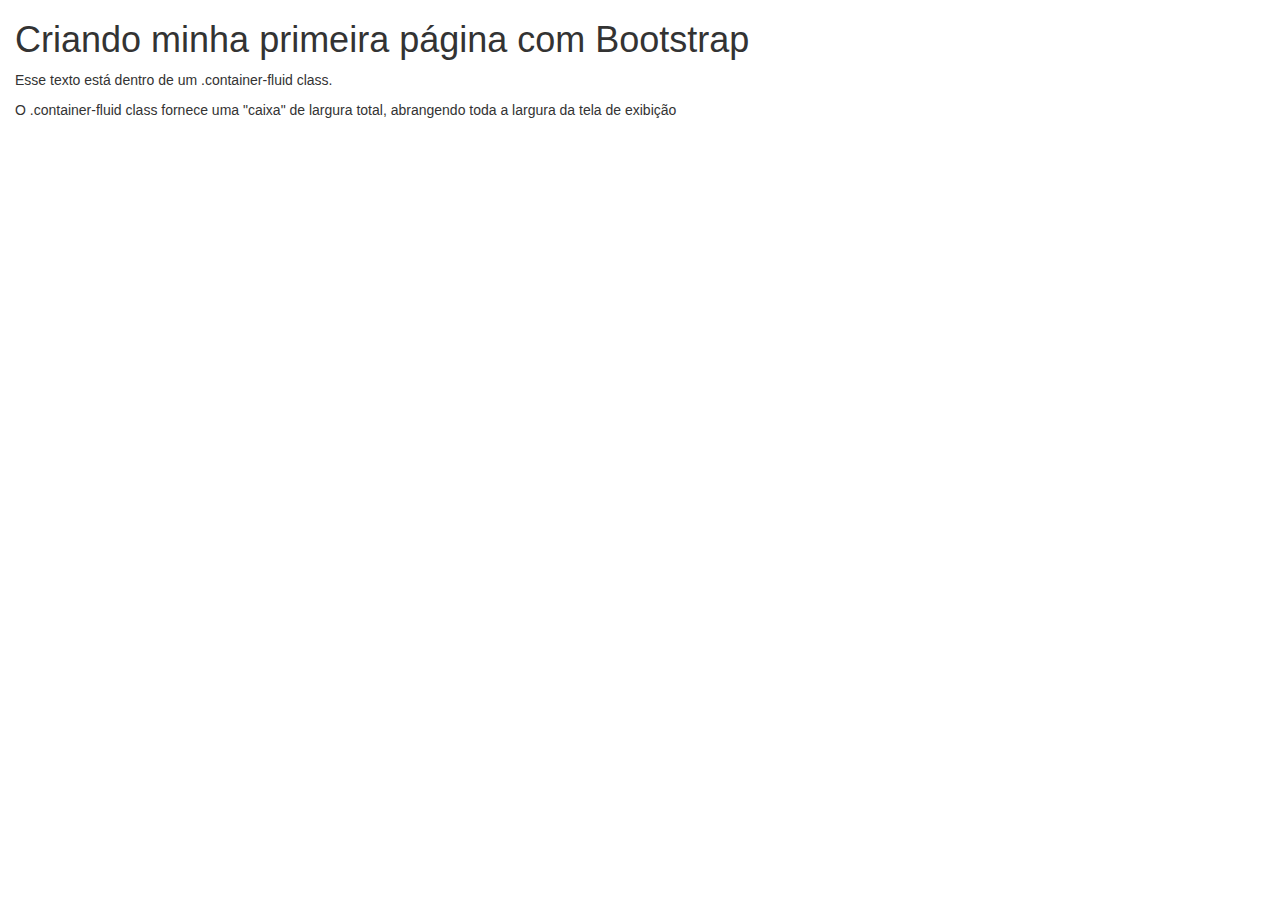
<file: Atividades/Atividade com Bootstrap/index.html>
<!DOCTYPE html>
<html lang="en">
<head>
  <title>Bootstrap Example</title>
  <meta charset="utf-8">
  <meta name="viewport" content="width=device-width, initial-scale=1">
  <link rel="stylesheet" href="https://maxcdn.bootstrapcdn.com/bootstrap/3.4.1/css/bootstrap.min.css">
  <script src="https://ajax.googleapis.com/ajax/libs/jquery/3.5.1/jquery.min.js"></script>
  <script src="https://maxcdn.bootstrapcdn.com/bootstrap/3.4.1/js/bootstrap.min.js"></script>
</head>
<body>
  
<div class="container-fluid">
  <h1>Criando minha primeira página com Bootstrap</h1>      
  <p>Esse texto está dentro de um .container-fluid class.</p> 
  <p>O .container-fluid class fornece uma "caixa" de largura total, abrangendo toda a largura da tela de exibição</p>           
</div>

</body>
</html>
</file>
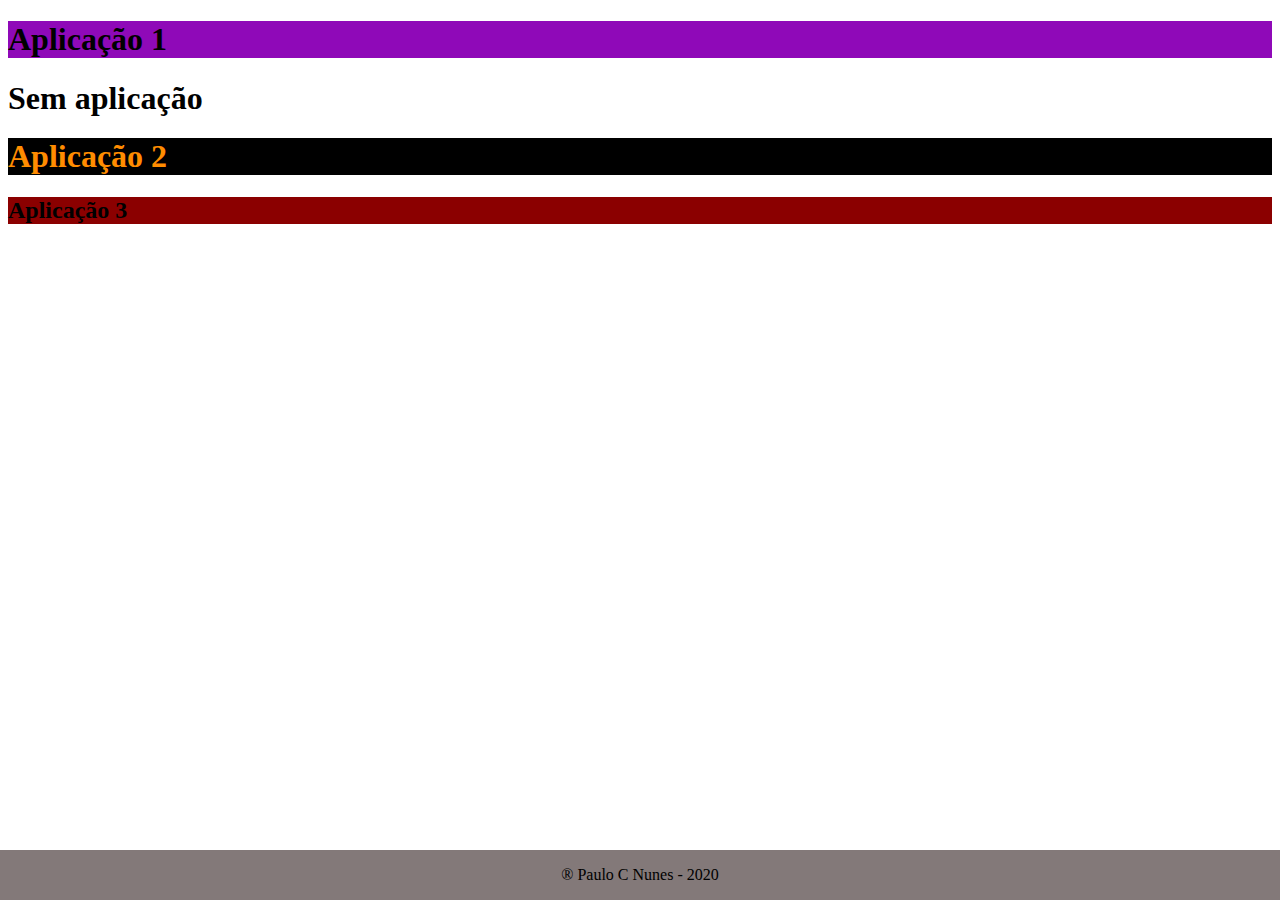
<file: Testes - Exemplos/Aplicação CSS.html>
<!DOCTYPE html>
<html> 

<head> 
    <title>TESTANDO CSS COM HTML </title> 
    <link rel="stylesheet" href="Estilos.css" />
</head>

<body>

    <h1 class="cores1"> Aplicação 1 </h1>

    <h1>Sem aplicação</h1>

    <h1 class="cores2"> Aplicação 2  </h1>

    <h2>Aplicação 3</h2>
<style>
    .footer {
        position: fixed;
        left: 0;
        bottom: 0;
        width: 100%;
        background-color: rgb(131, 121, 121);
        color: rgb(0, 0, 0);
        text-align: center;
        font-family: tahoma;
      }
</style>

<div class="footer">
    <p>® Paulo C Nunes - 2020</p>
  </div>

</body>



</html>
</file>
<file: Testes - Exemplos/Estilos.css>
.cores1 {
    background-color: rgb(143, 9, 184);
    color: black;
}


.cores2 {
    background-color: black;
    color:darkorange;
}

h2 {
    background-color: darkred;
    color: black;
}

----- RODAPÉ ------

.footer {
    position: fixed;
    left: 0;
    bottom: 0;
    width: 100%;
    background-color: rgb(131, 121, 121);
    color: rgb(0, 0, 0);
    text-align: center;
    font-family: tahoma
  }
</file>
